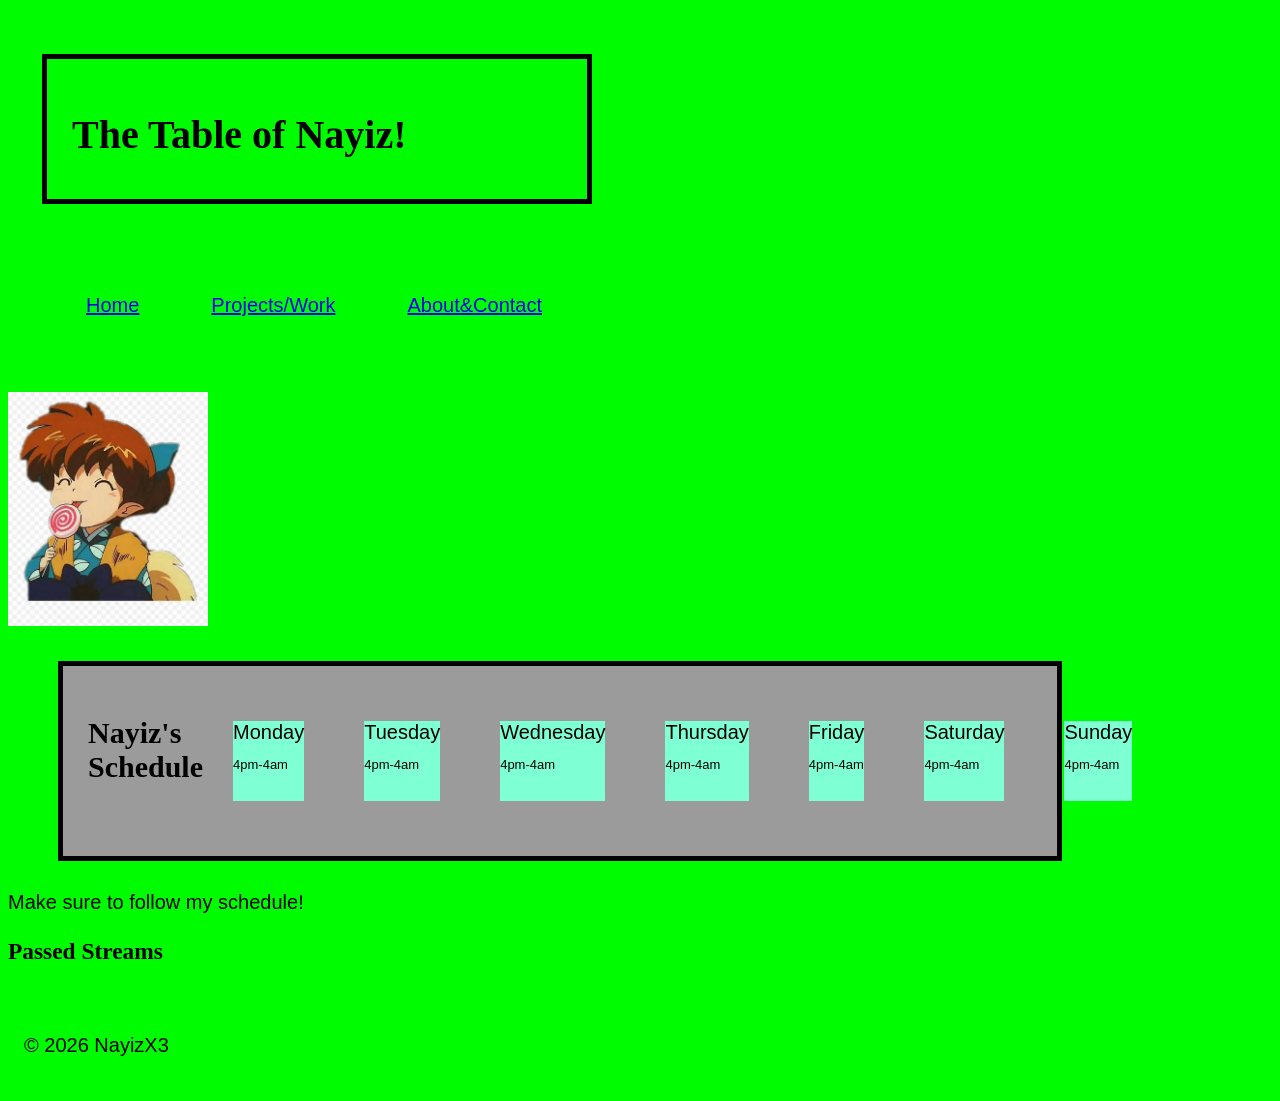
<file: index.html>
<!DOCTYPE html>
<html lang="en">
    <head>
  <meta charset="UTF-8">
  <meta name="viewport" content="width=device-width, initial-scale=1.0">
  <p style="color:black"><title>INDEX</title></p>
  <link rel="stylesheet" href="style(project_nayizx3).css">
  </head>
  <header>
   <div class="box"><p style="color:purple"><h1>The Table of Nayiz!</h1></p></div>
  </header>
  <body>
    <div class="projects">
    <nav>
    <ul>
    <p style="font-size: x-large;"><li><a href="project_nayizX3.html">Home</a></li></p>
    <p style="font-size: x-large;"><li><a href="projectspage.html">Projects/Work</a></li></p>
    <p style="font-size: x-large;"><li><a href="about&contact.html">About&Contact</a></li></p>
    </ul>
    </nav>
    </div>
    <main>
<section id="hero">
    <img src="images/images1.jpg" width="200" alt= shippo looking adorable>
    <div class=".dim">
    <div class="box2"><h2>Nayiz's Schedule</h2>
    <div style="background-color: aquamarine;"> Monday
    <p style="font-size: small;">4pm-4am</p>
    </div>
    <div style="background-color: aquamarine;"> Tuesday
    <p style="font-size: small;">4pm-4am</p>
    </div>
    <div style="background-color: aquamarine;"> Wednesday
        <p style="font-size: small;">4pm-4am</p>
    </div>
    <div style="background-color: aquamarine;"> Thursday
    <p style="font-size: small;">4pm-4am</p>
    </div>
    <div style="background-color: aquamarine;">Friday
    <p style="font-size: small;">4pm-4am</p>
    </div>
    <div style="background-color: aquamarine;"> Saturday
    <p style="font-size: small;">4pm-4am</p>
    </div>
    <div style="background-color: aquamarine;"> Sunday
    <p style="font-size: small;">4pm-4am</p>
    </div>
    </div>
    </div>
    <p class="note"> Make sure to follow my schedule!</p>
</section>
<section>
    <p style="color:purple"><h3>Passed Streams</h3></p>
    <p></p>
</section>
    </main>
    <footer><p>&copy; 2026 NayizX3</p></footer>
  </body>
</html>
</file>
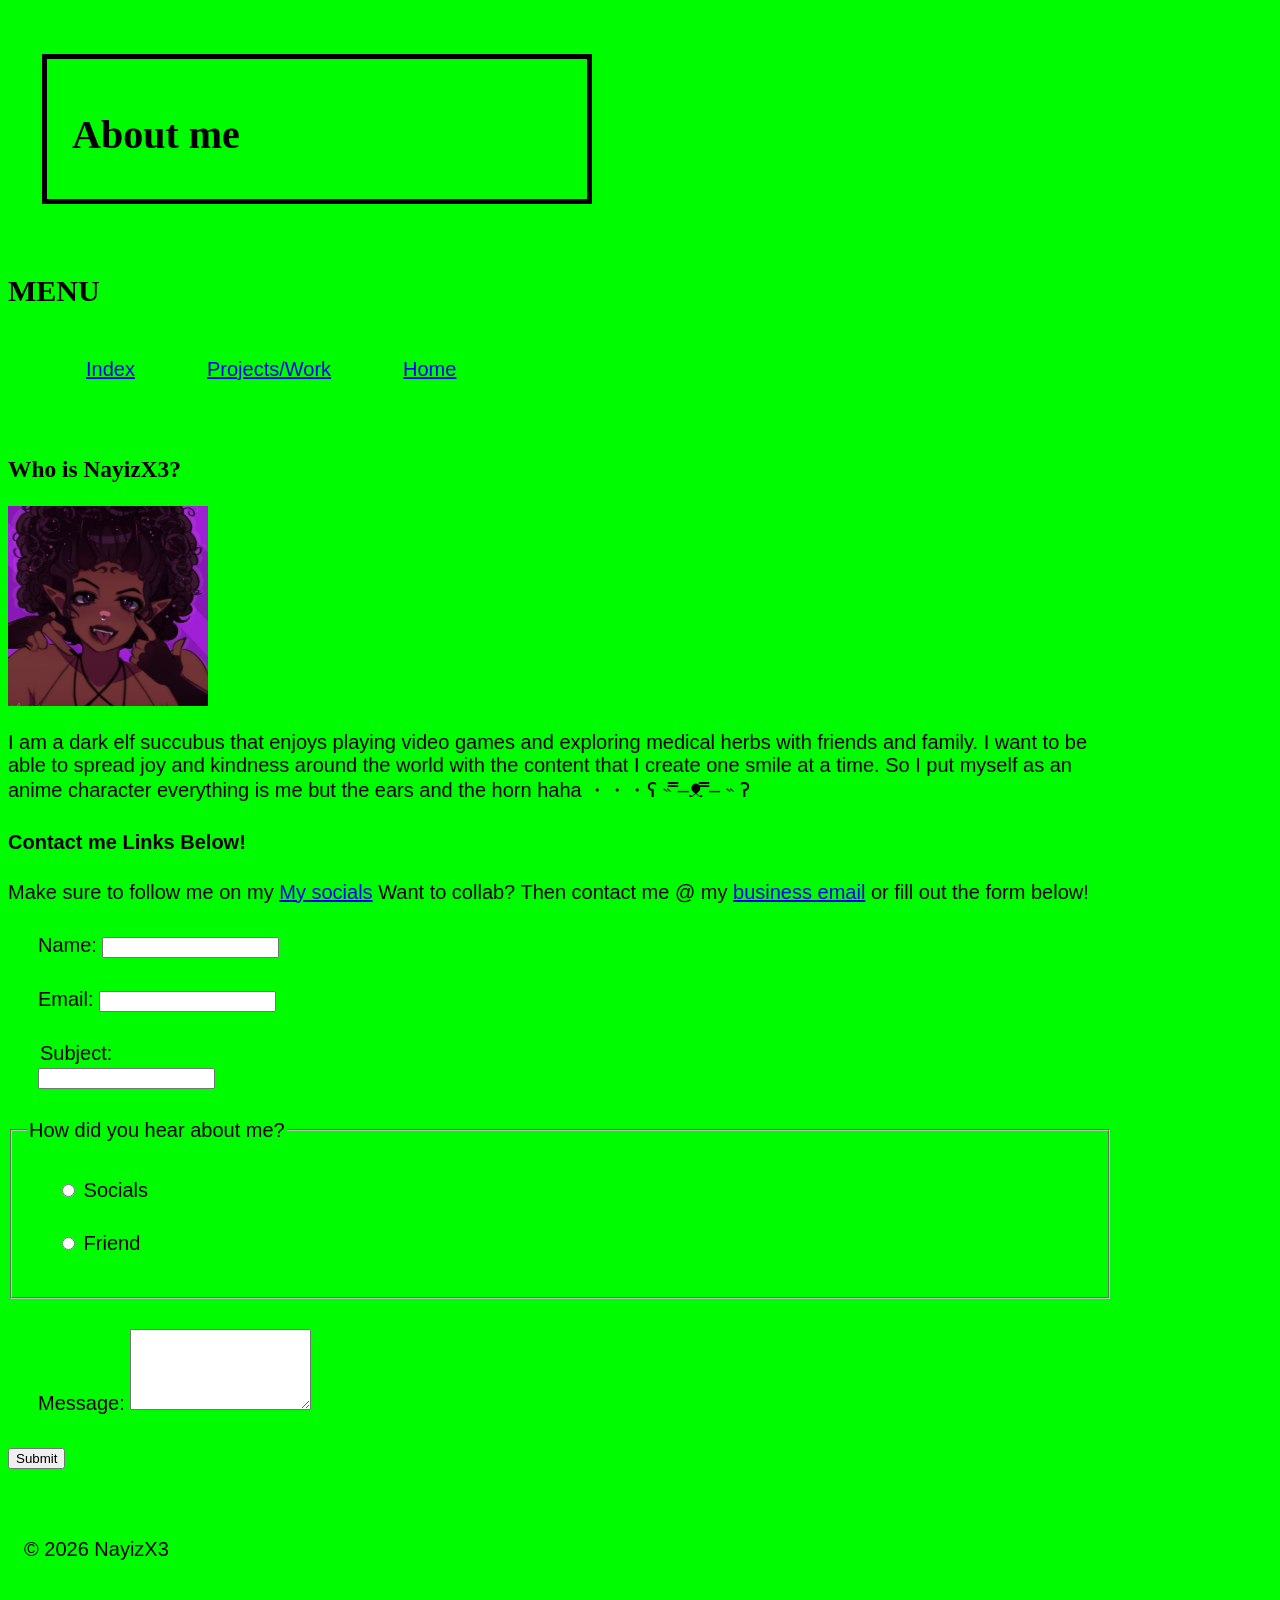
<file: about&contact.html>
<!DOCTYPE html>
<html lang="en">
    <head>
  <meta charset="UTF-8">
  <meta name="viewport" content="width=device-width, initial-scale=1.0">
  <link rel="stylesheet" href="style(project_nayizx3).css">
  <head>
  <p style="color:black"><title>About me</title></p>
  </head>
  
    <header>
        <div class="box"><p style="color:purple"><h1>About me</h1></p></div>
        </header>
        <p style="color:black"><h2>MENU</h2></p>
        <body>
            <div class="projects">
        <nav>
            <ul>
<p style="font-size: x-large;"><li><a href="index.html">Index</a></li></p>
<p style="font-size: x-large;"><li><a href="projectspage.html">Projects/Work</a></li></p>
<p style="font-size: x-large;"><li><a href="project_nayizX3.html">Home</a></li></p>
            </ul>
        </nav>
            </div>
        <main>
            <section>
     <h3> Who is NayizX3?</h3>
    <img src="images/NayizX3 face.jpg" alt="This is me!">
    <p>
I am a dark elf succubus that enjoys playing video games and exploring medical herbs with friends and family.
I want to be able to spread joy and kindness around the world with the content that I create one smile at a time.
So I put myself as an anime character everything is me but the ears and the horn haha ・・・ʕ ˵ ̿–ᴥ ̿– ˵ ʔ
    </p>
    </section>
    <section id="hero">
        <h4><p style="color:purple"></p>Contact me Links Below!</h4>
        <p> Make sure to follow me on my <a href="mailto:https://linktr.ee/NayizX3">My socials</a>
        Want to collab? Then contact me @ my <a href="mailto:NayizX3@gmail.com">business email</a> or fill out the form below! 
        </p>

        <form action="mailto:NayizX3@gmail.com" method="POST" enctype="text/plain" aria-describedby="form-help">
            <div class="form-field">
<label for="name">Name:</label>
<input type="text" name="name" id="name" autocomplete="name"  required aria-describedby="name-error">
<p class="error" id="name-error">Please enter your name</p>            
</div>

            <div class="form-field">
<label for="email">Email:</label>
<input type="email" name="email" id="email" autocomplete="email" required aria-describedby="email-error">
<p class="error" id="email-error">Please enter a valid email address</p>
            </div>
<div class="form-field">
<legend>Subject:</legend>
<input type="text" name="subject" id="subject" required aria-describedby="subject-error">
<p class="error" id="subject-error">Please enter a subject</p>
    </div>

<fieldset>
    <legend>How did you hear about me?</legend>
    <div class="choice">
        <input type="radio" name="source" id="socials" value="socials" required aria-describedby="source-error">
        <label for="socials">Socials</label>
    </div>
    <div class="choice">
        <input type="radio" name="source" id="friend" value="friend">
        <label for="friend">Friend</label>
    </div>

</fieldset>

            <div class="form-field">
<label for="message">Message:</label>
<textarea name="message" id="message" rows="5" required aria-describedby="message-error"></textarea>
<p class="error" id="message-error">Please enter your message before entering</p>
</div>

<button type="submit">Submit</button>
</form>
    </section>       
</main>
<footer><p>&copy; 2026 NayizX3</p></footer>
</body>
</html>
</file>
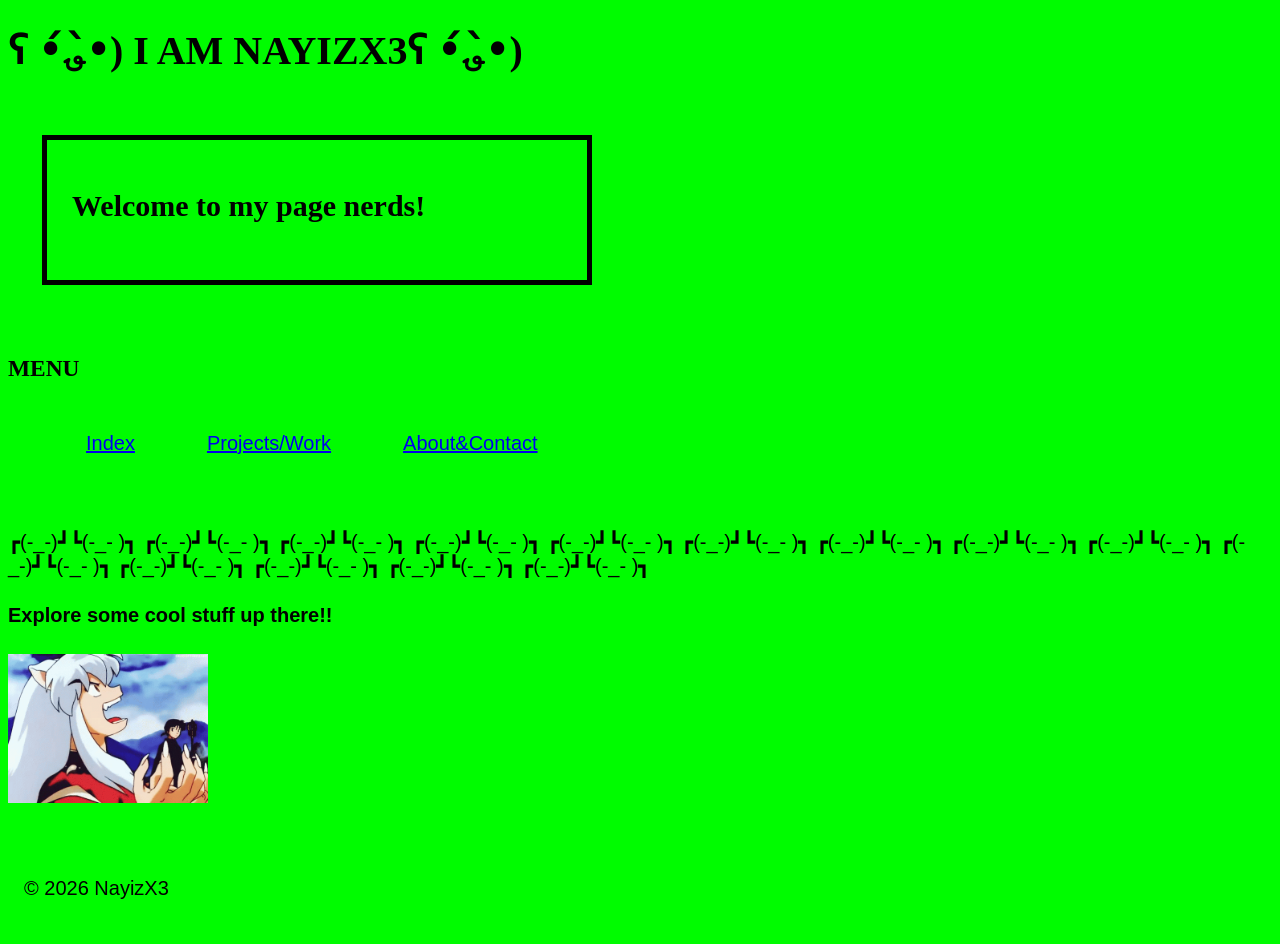
<file: project_nayizX3.html>
<!DOCTYPE html>
<html lang="en">
<head>
  <meta charset="UTF-8">
  <meta name="viewport" content="width=device-width, initial-scale=1.0">
  <title> ʕ •́؈•̀) I AM NAYIZX3 ʕ •́؈•̀)></title>
  <link rel="stylesheet" href="style(project_nayizx3).css">
<head>
<p style="color:black"><h1>ʕ •́؈•̀) I AM NAYIZX3ʕ •́؈•̀)</h1></p>
  </head>
  <header>
  <div class="box"><h2>Welcome to my page nerds!</h2></div>
  </header>
<body>
  <p style="color:black"><h3>MENU</h3></p>
  <div class="projects">
<nav>
    <ul>
    <p style="font-size: x-large;"><li><a href="index.html">Index</a></li></p>
    <p style="font-size: x-large;"><li><a href="projectspage.html">Projects/Work</a></li></p>
    <p style="font-size: x-large;"><li><a href="about&contact.html">About&Contact</a></li></p>
    </ul>
  </div>
┏(-_-)┛┗(-_- )┓ ┏(-_-)┛┗(-_- )┓ ┏(-_-)┛┗(-_- )┓ ┏(-_-)┛┗(-_- )┓ ┏(-_-)┛┗(-_- )┓ ┏(-_-)┛┗(-_- )┓ ┏(-_-)┛┗(-_- )┓ ┏(-_-)┛┗(-_- )┓ ┏(-_-)┛┗(-_- )┓ ┏(-_-)┛┗(-_- )┓ ┏(-_-)┛┗(-_- )┓ ┏(-_-)┛┗(-_- )┓ ┏(-_-)┛┗(-_- )┓ ┏(-_-)┛┗(-_- )┓
</nav>
  <main>
    <section id="hero">
      <h4>Explore some cool stuff up there!!</h4>
<img src="images/inuyasha-evil.gif" width="200" alt="Now scroll on up and click thoese BUTTONS!!!( ◣∀◢)ψ">
    </div>
    </section>
  </main>
  <footer>
    <p>&copy; 2026 NayizX3</p>
  </footer>
</body>
</html>
</file>
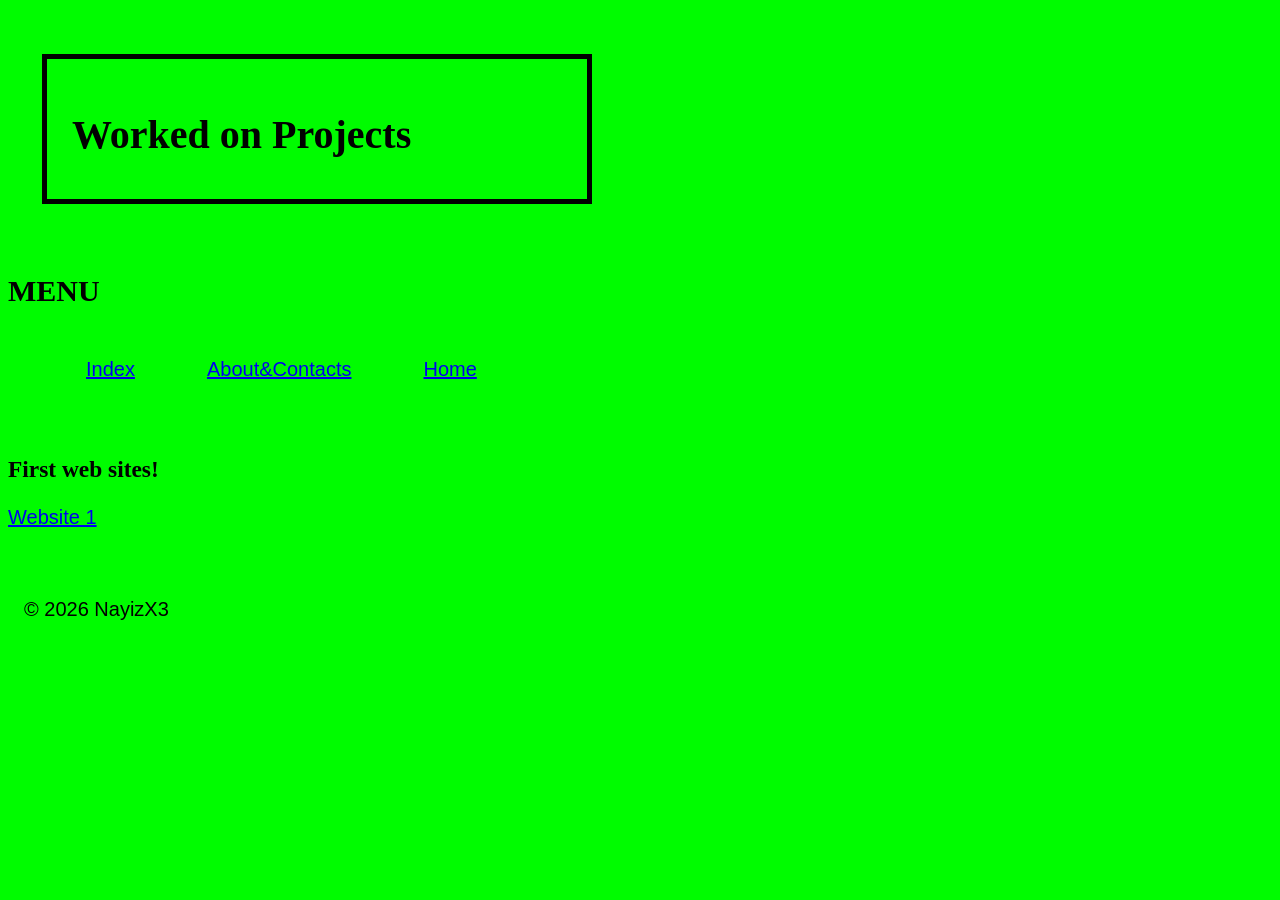
<file: projectspage.html>
<!DOCTYPE html>
<html lang="en">
    <head>
  <meta charset="UTF-8">
  <meta name="viewport" content="width=device-width, initial-scale=1.0">
  <link rel="stylesheet" href="style(project_nayizx3).css">
  <head>
    <p style="color:purple"><title>Projects</title></p>
  </head>
    <header>
       <div class="box"><p style="color:black"><h1>Worked on Projects</h1></p></div>
        </header>
        <p style="color:purple"><h2>MENU</h2></p>
        <body>
            <div class="projects">
        <nav>
            <ul>
<p style="font-size: x-large;"><li><a href="index.html">Index</a></li></p>
<p style="font-size: x-large;"><li><a href="about&contact.html">About&Contacts</a></li></p>
<p style="font-size: x-large;"></p><li><a href="project_nayizX3.html">Home</a></li></p>
            </ul>
        </nav>
            </div>
        <main>
            <section id="hero">
                <h3>First web sites!</h3>
                <a href="https://nayizx3.github.io/My_First_Website_Homework_2/">Website 1</a>
            </section>
        </main>
        <footer><p>&copy; 2026 NayizX3</p></footer>
        </body>
</html>
</file>
<file: style(project_nayizx3).css>
*{
    box-sizing: border-box;
}
body {
    background-color: rgb(0, 252, 0);
    color:black;
    font-family: 'Lucida Sans', 'Lucida Sans Regular', 'Lucida Grande', 'Lucida Sans Unicode', Geneva, Verdana, sans-serif;
    font-size: 20px;
}

h1, h2, h3 {
    font-family: fantasy;
}

.note {
    color: black;
}

#hero {
    background-color: rgb(0, 252, 0);
}

.card {
    background-color: rgb(3, 247, 3);
    border: 2px solid #0000;
    padding: 24px;
    margin-bottom: 24px;
}
header {
    padding: 24px;
    border-bottom: 4px solid #0000;
    margin-bottom: 32px;
}
footer {
    padding: 16px;
    border-top: 1px solid #0000;
    margin-top: 32px;
}
.box {
    max-width: 550px;
  height: 150px;
  margin: 10px;
  padding: 25px;
  border: 5px solid black;
}

.dim {
position: absolute;
    inset: 0;
    background: rgba(22, 35, 63, 0.7);
    display: flex;
    align-items: center;
    justify-content: center;
}

.box2 {
 display: flex;
  max-width: 6000px;
  height: 200px;
  margin: 20px;
  padding: 25px;
  border: 5px solid black;
  background-color: rgb(155, 155, 155);
}


.row {
    display: flex;
    gap: 16px;
    flex-wrap: wrap;
}

nav ul {
    display: flex;
    gap: 24px;
    list-style: none;
    padding: 0 24px;
}

div {
  margin: 30px;
  justify-content: space-around;
}

.projects {
    display: grid;
    grid-template-columns: 1fr;
    gap: 16px;
}

.contact-form-card {
  padding: var(--spacing-medium);
  border: 2px solid var(--primary-color);
  border-radius: var(--border-radius);
  background-color: #6fe0ff;
}

.contact-form-card .form-intro {
  margin-bottom: var(--spacing-large);
  padding: 0;
  border: 0;
}

.contact-form-card form {
  max-width: 100%;
}

.contact-form-card .form-field {
  display: flex;
  flex-direction: column;
  align-items: stretch;
  gap: 0;
  margin-bottom: var(--spacing-medium);
}

.contact-form-card .form-field > label {
  display: block;
  margin: 0 0 var(--spacing-small);
}

 .contact-form-card .form-field > input,
 .contact-form-card .form-field > textarea {
  display: block;
  width: 100%;
  min-height: 44px;
  margin: 0;
  padding: var(--spacing-small);
  color: var(--black-color);
  background-color: var(--light-blue-color-background-color);
    border: 1px solid var(--black-color-border);
    border-radius: var(--radius-medium);
    font: inherit;
}

 .contact-form-card textarea {
  min-height: 140px;
  resize: vertical;
}

 .contact-form-card fieldset {
  width: 100%;
  min-width: 0;
  margin: 0 0 var(--spacing-medium);
  padding: var(--spacing-medium);
  border: 1px solid var(--black-color-border);
  border-radius: var(--radius-medium);
}

 .contact-form-card legend {
  padding: 0 var(--spacing-small);
  font-weight: 700;
}

 .contact-form-card .choice {
  display: flex;
  align-items: center;
  gap: var(--spacing-small);
  margin-top: var(--spacing-small);
}

 .contact-form-card .choice input {
  flex: 0 0 20px;
  width: 20px;
  height: 20px;
  margin: 0;
  accent-color: var(--primary-color);
}

.error {
  display: none;
  width: 100%;
  margin: var(--spacing-small) 0 0;
  padding: var(--spacing-small) var(--spacing-medium);
  color: #ffffff;
  background-color: #7a1f1f;
  border: 2px solid #ffffff;
  border-radius: var(--spacing-small);
  font-weight: 700;
}

input:user-invalid + .error,
textarea:user-invalid + .error,
[aria-invalid="true"] + .error {
  display: block;
}

 input:user-invalid,
textarea:user-invalid {
  border-color: #ffffff;
}

.contact-form-card  input:focus-visible,
.contact-form-card textarea:focus-visible,
.contact-form-card button:focus-visible {
  outline: 3px solid var(--light-blue-color);
  outline-offset: 3px;
}

 .contact-form-card .form-button {
  min-height: 44px;
  padding: var(--spacing-small) var(--spacing-large);
  color: var(--background-color);
  background-color: var(--primary-color);
  border: 2px solid var(--primary-color);
  border-radius: var(--spacing-small);
  font: inherit;
  font-weight: 700;
  cursor: pointer;
}

 .contact-form-card .form-button:hover {
  color: var(--primary-color);
  background-color: var(--background-color);
}


.correct {
    color: green;
    font-weight: bold;
}

@media (min-width: 768px) {
  .main-nav ul {
    flex-direction: row;
    justify-content: center;
    flex-wrap: wrap;
  }

  .main-nav a {
    width: auto;
    min-width: 120px;
  }

  .intro-layout {
    grid-template-columns: 224px minmax(0, 1fr);
  }

  .content-grid {
    grid-template-columns: repeat(2, minmax(0, 1fr));
  }

  .contact-details {
    grid-template-columns: repeat(3, minmax(0, 1fr));
    align-items: stretch;
  }

  section {
    padding: var(--spacing-extra-large);
  }

  .contact-form-card {
    padding: var(--spacing-large);
  }
}

@media (min-width: 1200px) {
  #site-header,
  .main-nav,
  main {
    width: 1104px;
  }

  .intro-layout {
    grid-template-columns: 264px minmax(0, 1fr);
  }

  img {
    width: 200px;
  }
}

@media (max-width: 400px) {
  #site-header,
  .main-nav,
  main {
    width: calc(100% - 16px);
  }
}
</file>
